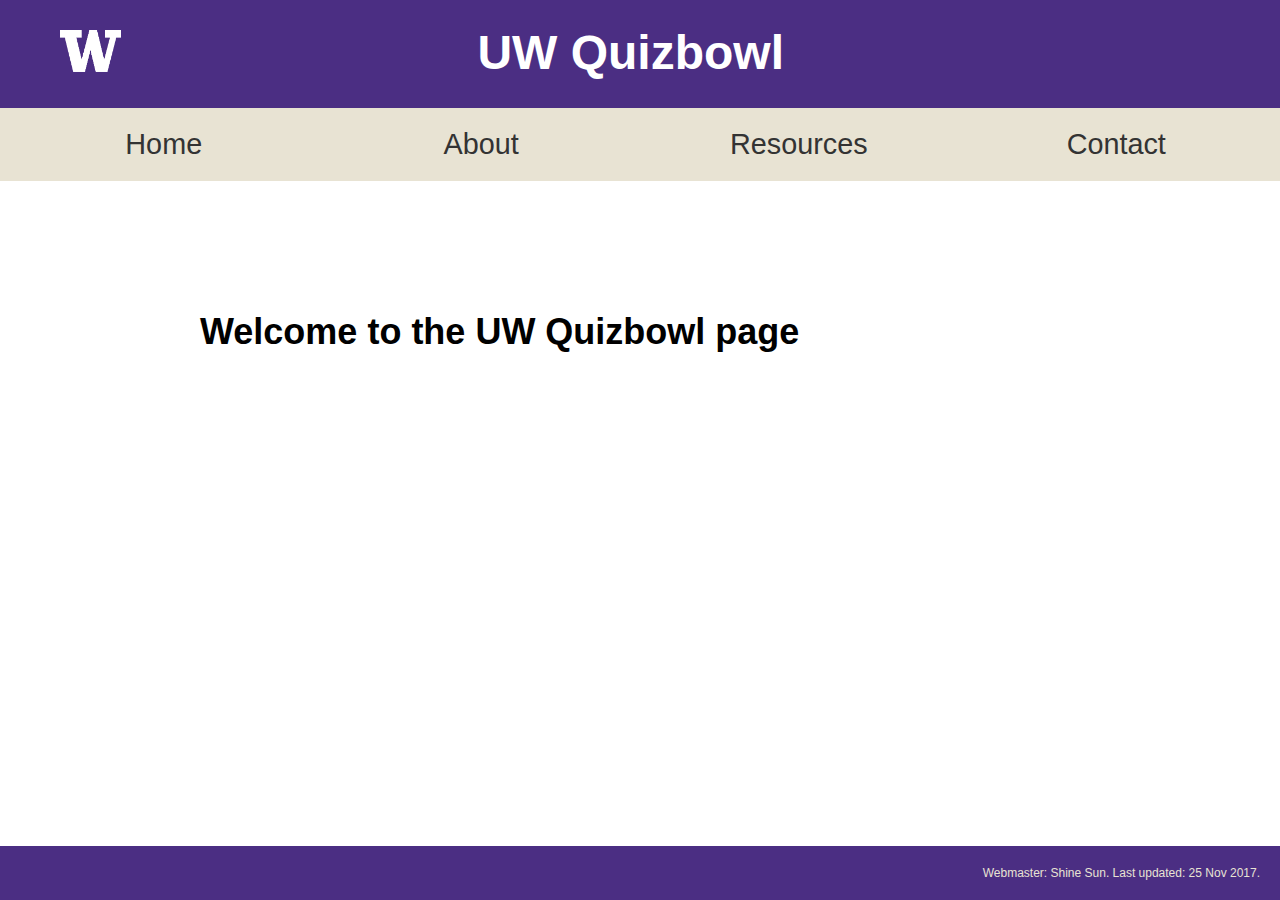
<file: index.html>
<!DOCTYPE html>
<html>
  <head>
    <link rel="stylesheet" href="index.css">
    <script src="https://ajax.googleapis.com/ajax/libs/jquery/3.2.1/jquery.min.js"></script>
    <script src="index.js"></script>
	<link rel=icon href="favicon.ico">
    <title> UW Quizbowl </title>
  </head>
  <body onload="loadPage('home')">
    <div id="wrapper0">
      <div id="header">
        <image id="logo" src="W-Logo.png">
        <span id="header-title"> UW Quizbowl </span>
      </div>
      <div id="navbar">
        <div id="navitem-wrapper">
          <div class="navitem" onclick="loadPage('home')"> Home </div>
          <div class="navitem" onclick="loadPage('about')"> About </div>
          <div class="navitem" onclick="loadPage('resources')"> Resources </div>
          <div class="navitem" onclick="loadPage('contact')"> Contact </div>
        </div>
      </div>
      <div id="wrapper1"> </div>
      <div id="footer">
        Webmaster: Shine Sun. Last updated: 25 Nov 2017.
      </div>
    </div>
  </body>
</html>
</file>
<file: index.css>
html {
  height: 100%;
  box-sizing: border-box;
}
*, *:before, *:after {
  box-sizing: inherit;
}
body {
  position: relative;
  min-height: 100%;
  margin: 0;
  background-color: #fff;
  font-family: Helvetica;
  font-size: 150%;
}

#header {
  background-color: #4b2e83;
  padding: 30px;
  position: relative;
}
#logo {
  height: 42px;
  width: 61px;
  margin: 0 0 0 30px;
}
#header-title {
  position: absolute;
  color: #fff;
  top: 50%;
  right: 50%;
  margin-top: -0.6em;
  margin-right: -3em;
  font-size: 200%;
  font-weight: bold;
}

#navbar {
  padding: 10px;
  font-size: 120%;
  color: #333;
  background-color: #e8e3d3;
}
#navitem-wrapper {
  display: grid;
  grid-template-columns: repeat(4, 1fr);
  grid-gap: 10px;
}
.navitem {
  background-color: #e8e3d3;
  padding: 10px;
  text-align: center;
  -o-transition:.3s;
  -ms-transition:.3s;
  -moz-transition:.3s;
  -webkit-transition:.3s;
  transition:.3s;
}
.navitem:hover {
  background-color: #ccc;
}

#wrapper1 {
  padding: 100px 200px 150px 200px;
}

#footer {
  font-size: 50%;
  text-align: right;
  padding: 20px;
  color: #e8e3d3;
  background-color: #4b2e83;
  position: absolute;
  right: 0;
  bottom: 0;
  left: 0;
}
</file>
